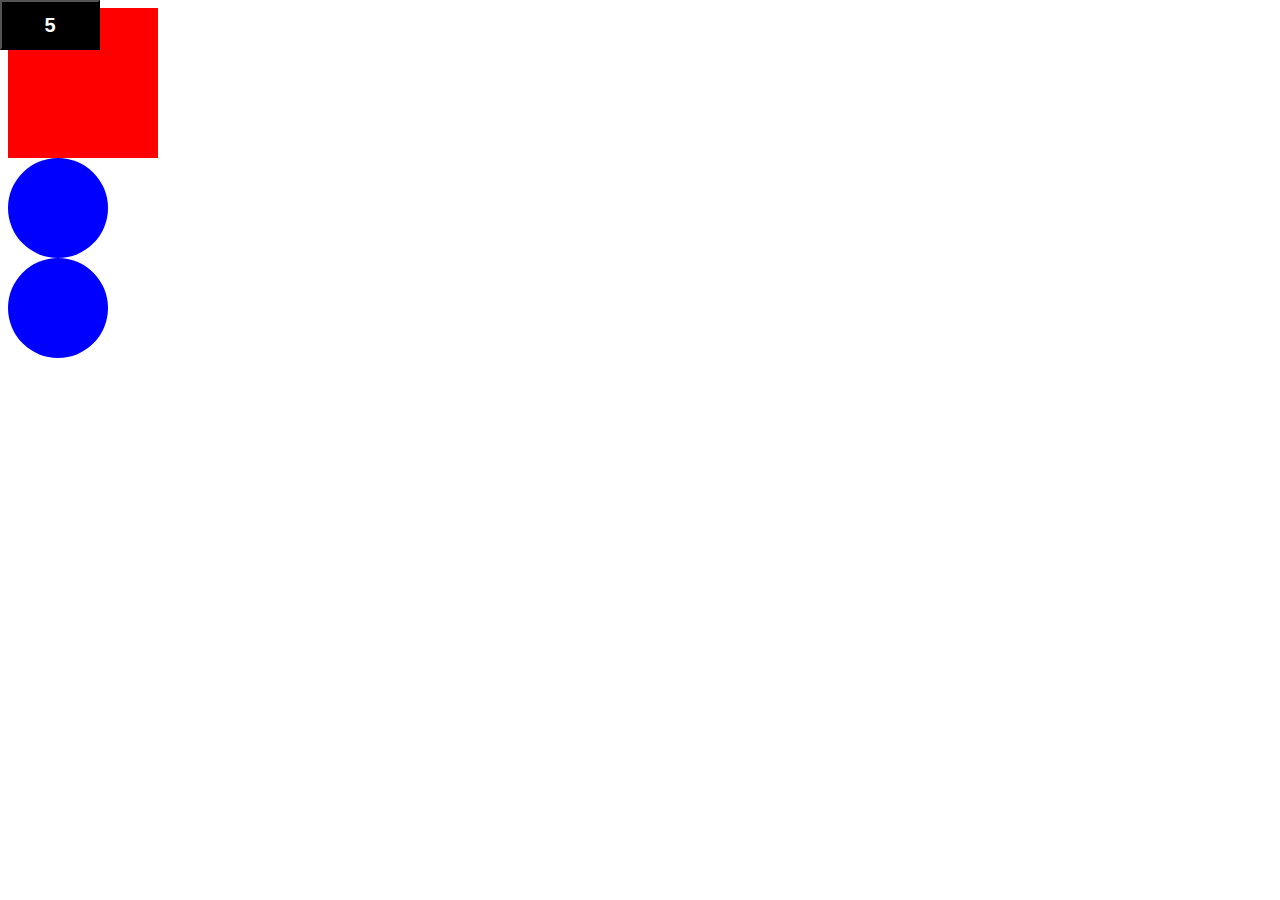
<file: js-22/index.html>
<!DOCTYPE html>
<html lang="en">

<head>
    <meta charset="UTF-8">
    <meta http-equiv="X-UA-Compatible" content="IE=edge">
    <meta name="viewport" content="width=device-width, initial-scale=1.0">
    <title>Document</title>
    <link rel="stylesheet" href="css/style.css">
</head>

<body>
    <div class="wrapper">
        <div class="box" id="box">
            Click me
        </div>
        <button class="button">
            1
        </button>
        <button class="button">2</button>
        <button class="button">3</button>
        <button class="button">4</button>
        <button class="button">5</button>
        <div class="elipse">

        </div>
        <div class="elipse">

        </div>
        <div class="row">
            <div class="item"></div>
            <div class="item"></div>
            <div class="item"></div>
        </div>
    </div>
    <script src="js/app.js"></script>

    <style>
        .box {
            width: 150px;
            height: 150px;
            background-color: red;

        }

        .button {
            display: inline-flex;
            justify-content: center;
            align-items: center;
            margin-right: 10px;
            background-color: #000;
            color: #fff;
            width: 100px;
            height: 50px;
            font-size: 20px;
        }

        .elipse {
            width: 100px;
            height: 100px;
            background-color: blue;
            border-radius: 50%;
        }

        .item {
            width: 100px;
            height: 100px;
            background-color: dark;
        }
    </style>
</body>

</html>
</file>
<file: js-22/css/style.css>
.button {
    position: absolute;
    width: 100%;
    height: 100%;
    top: 0;
    left: 0;
    background-color:rgb(15, 6, 36);
    font-family: Arial, "Helvetica Neue", Helvetica, sans-serif;
    display: flex;
    align-items: center;
    justify-content: center;
    color: black;
    font-weight: 600;
    font-size: 24px;
}
</file>
